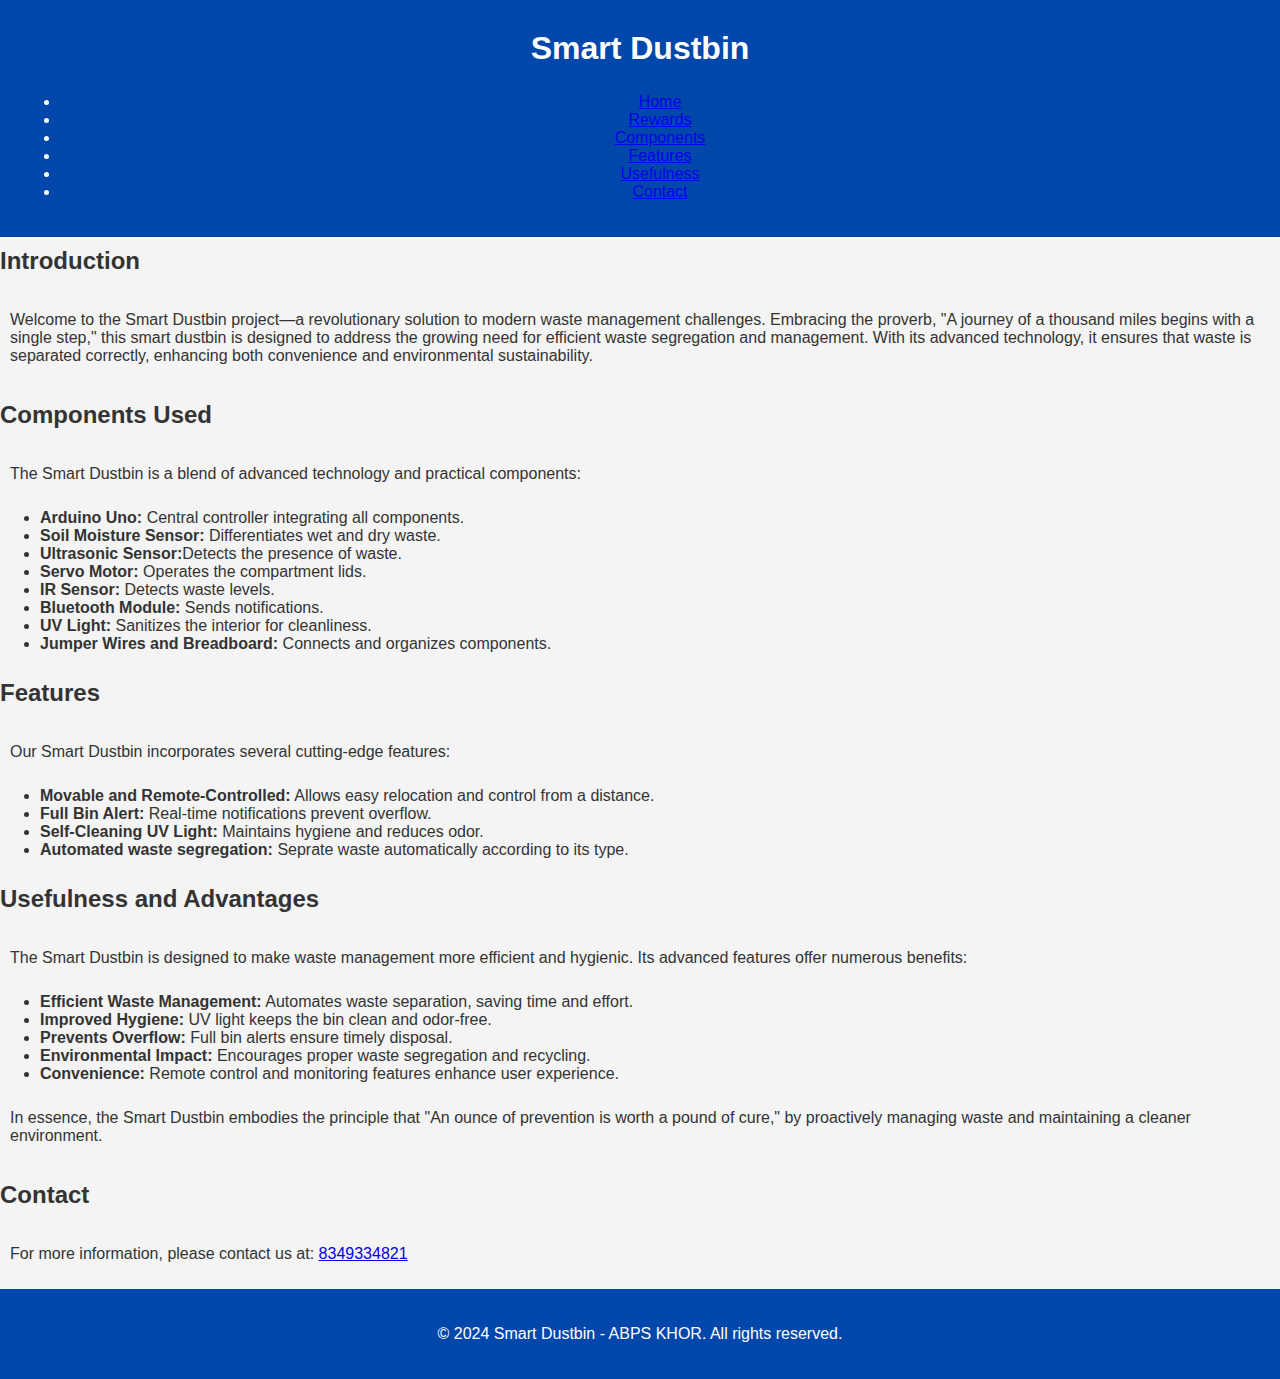
<file: index.html>
<!DOCTYPE html>
<html lang="en">
<head>
    <meta charset="UTF-8">
    <meta name="viewport" content="width=device-width, initial-scale=1.0">
    <title>Smart Dustbin - Home</title>
    <link rel="stylesheet" href="styles.css">
</head>
<body>
    <header class="navbar">
        <h1>Smart Dustbin</h1>
        <nav>
            <ul>
                <li><a href="index.html">Home</a></li>
                <li><a href="rewards.html">Rewards</a></li>
                <li><a href="#components">Components</a></li>
                <li><a href="#features">Features</a></li>
                <li><a href="#usefulness">Usefulness</a></li>
                <li><a href="#contact">Contact</a></li>
            </ul>
        </nav>
    </header>

    <section class="content" id="introduction">
        <h2>Introduction</h2>
        <p>Welcome to the Smart Dustbin project—a revolutionary solution to modern waste management challenges. Embracing the proverb, "A journey of a thousand miles begins with a single step," this smart dustbin is designed to address the growing need for efficient waste segregation and management. With its advanced technology, it ensures that waste is separated correctly, enhancing both convenience and environmental sustainability.</p>
    </section>

    <section class="content" id="components">
        <h2>Components Used</h2>
        <p>The Smart Dustbin is a blend of advanced technology and practical components:</p>
        <ul>
            <li><strong>Arduino Uno:</strong> Central controller integrating all components.</li>
            <li><strong>Soil Moisture Sensor:</strong> Differentiates wet and dry waste.</li>
            <li><strong>Ultrasonic Sensor:</strong>Detects the presence of waste.</li>
            <li><strong>Servo Motor:</strong> Operates the compartment lids.</li>
            <li><strong>IR Sensor:</strong> Detects waste levels.</li>
            <li><strong>Bluetooth Module:</strong> Sends notifications.</li>
            <li><strong>UV Light:</strong> Sanitizes the interior for cleanliness.</li>
            <li><strong>Jumper Wires and Breadboard:</strong> Connects and organizes components.</li>
        </ul>
    </section>

    <section class="content" id="features">
        <h2>Features</h2>
        <p>Our Smart Dustbin incorporates several cutting-edge features:</p>
        <ul>
            <li><strong>Movable and Remote-Controlled:</strong> Allows easy relocation and control from a distance.</li>
            <li><strong>Full Bin Alert:</strong> Real-time notifications prevent overflow.</li>
            <li><strong>Self-Cleaning UV Light:</strong> Maintains hygiene and reduces odor.</li>
            <li><strong>Automated waste segregation:</strong> Seprate waste automatically according to its type.</li>
        </ul>
    </section>

    <section class="content" id="usefulness">
        <h2>Usefulness and Advantages</h2>
        <p>The Smart Dustbin is designed to make waste management more efficient and hygienic. Its advanced features offer numerous benefits:</p>
        <ul>
            <li><strong>Efficient Waste Management:</strong> Automates waste separation, saving time and effort.</li>
            <li><strong>Improved Hygiene:</strong> UV light keeps the bin clean and odor-free.</li>
            <li><strong>Prevents Overflow:</strong> Full bin alerts ensure timely disposal.</li>
            <li><strong>Environmental Impact:</strong> Encourages proper waste segregation and recycling.</li>
            <li><strong>Convenience:</strong> Remote control and monitoring features enhance user experience.</li>
        </ul>
        <p>In essence, the Smart Dustbin embodies the principle that "An ounce of prevention is worth a pound of cure," by proactively managing waste and maintaining a cleaner environment.</p>
    </section>

    <section class="content" id="contact">
        <h2>Contact</h2>
        <p>For more information, please contact us at: <a href="tel:+8349334821">8349334821</a></p>
    </section>

    <footer>
        <p>&copy; 2024 Smart Dustbin - ABPS KHOR. All rights reserved.</p>
    </footer>
</body>
</html>
</file>
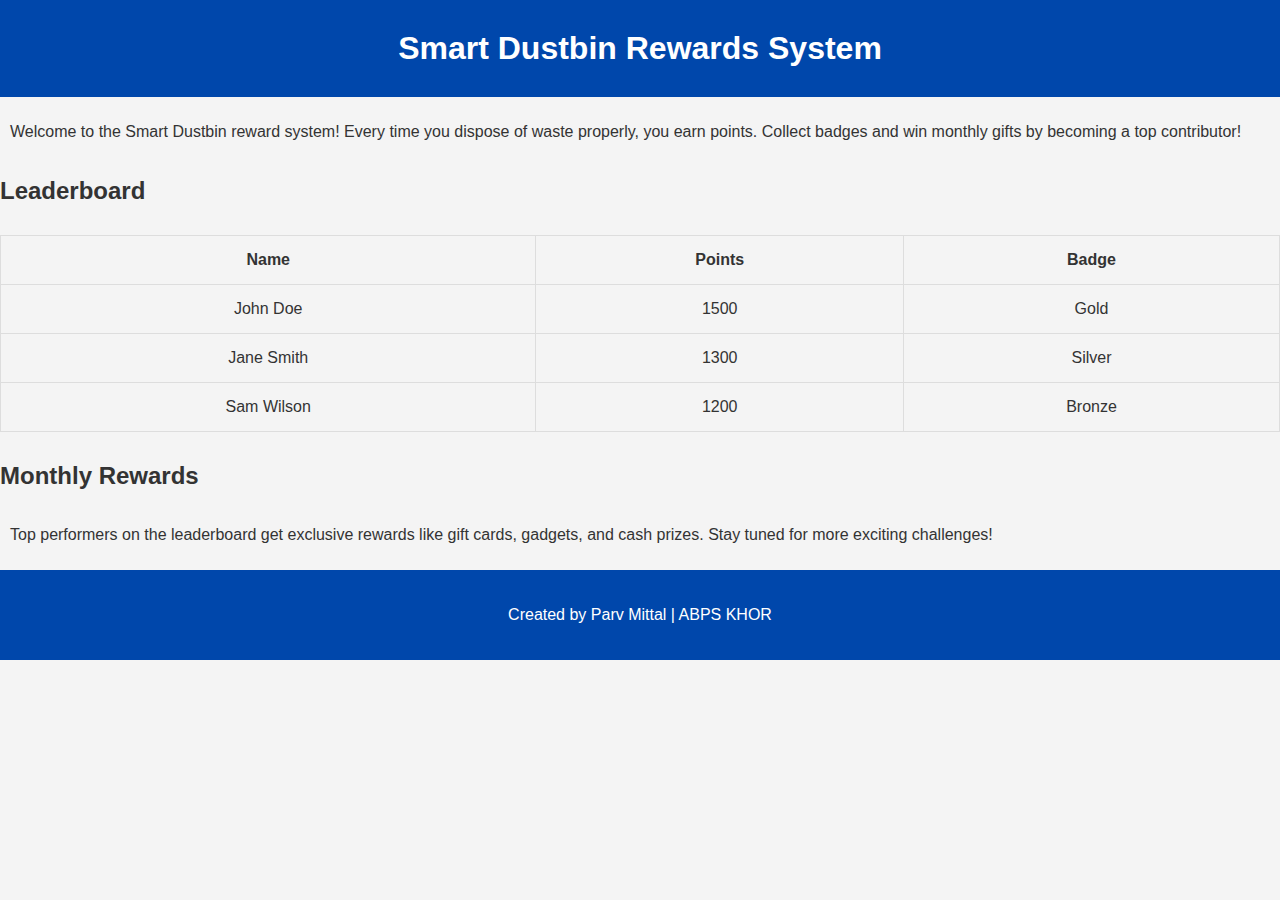
<file: rewards.html>
<!DOCTYPE html>
<html lang="en">
<head>
    <meta charset="UTF-8">
    <meta name="viewport" content="width=device-width, initial-scale=1.0">
    <title>Smart Dustbin Rewards</title>
    <link rel="stylesheet" href="styles.css">
</head>
<body>

    <header>
        <h1>Smart Dustbin Rewards System</h1>
    </header>

    <section class="intro">
        <p>Welcome to the Smart Dustbin reward system! Every time you dispose of waste properly, you earn points. Collect badges and win monthly gifts by becoming a top contributor!</p>
    </section>

    <section class="leaderboard">
        <h2>Leaderboard</h2>
        <table>
            <tr>
                <th>Name</th>
                <th>Points</th>
                <th>Badge</th>
            </tr>
            <tr>
                <td>John Doe</td>
                <td>1500</td>
                <td>Gold</td>
            </tr>
            <tr>
                <td>Jane Smith</td>
                <td>1300</td>
                <td>Silver</td>
            </tr>
            <tr>
                <td>Sam Wilson</td>
                <td>1200</td>
                <td>Bronze</td>
            </tr>
        </table>
    </section>

    <section class="rewards">
        <h2>Monthly Rewards</h2>
        <p>Top performers on the leaderboard get exclusive rewards like gift cards, gadgets, and cash prizes. Stay tuned for more exciting challenges!</p>
    </section>

    <footer>
        <p>Created by Parv Mittal | ABPS KHOR</p>
    </footer>

</body>
</html>
</file>
<file: styles.css>
/* Global Styles */
body {
    font-family: Arial, sans-serif;
    margin: 0;
    padding: 0;
    background-color: #f4f4f4;
    color: #333;
}

header {
    background-color: #0047ab;
    color: white;
    padding: 20px;
    text-align: center;
}

h1, h2 {
    margin: 0;
    padding: 10px 0;
}

p {
    padding: 10px;
}

table {
    width: 100%;
    border-collapse: collapse;
    margin: 20px 0;
}

table, th, td {
    border: 1px solid #ddd;
}

th, td {
    padding: 15px;
    text-align: center;
}

footer {
    background-color: #0047ab;
    color: white;
    padding: 10px;
    text-align: center;
}

/* Mobile Styles */
@media only screen and (max-width: 600px) {

    body {
        font-size: 16px;
    }

    header {
        padding: 15px;
    }

    h1 {
        font-size: 24px;
    }

    h2 {
        font-size: 20px;
    }

    p {
        font-size: 16px;
    }

    table, th, td {
        font-size: 14px;
        padding: 10px;
    }

    footer {
        font-size: 14px;
    }

    /* Ensure sections stack properly on smaller screens */
    section {
        padding: 10px;
        margin: 0;
    }

    table {
        width: 100%;
        overflow-x: auto;
        display: block;
    }
}
</file>
